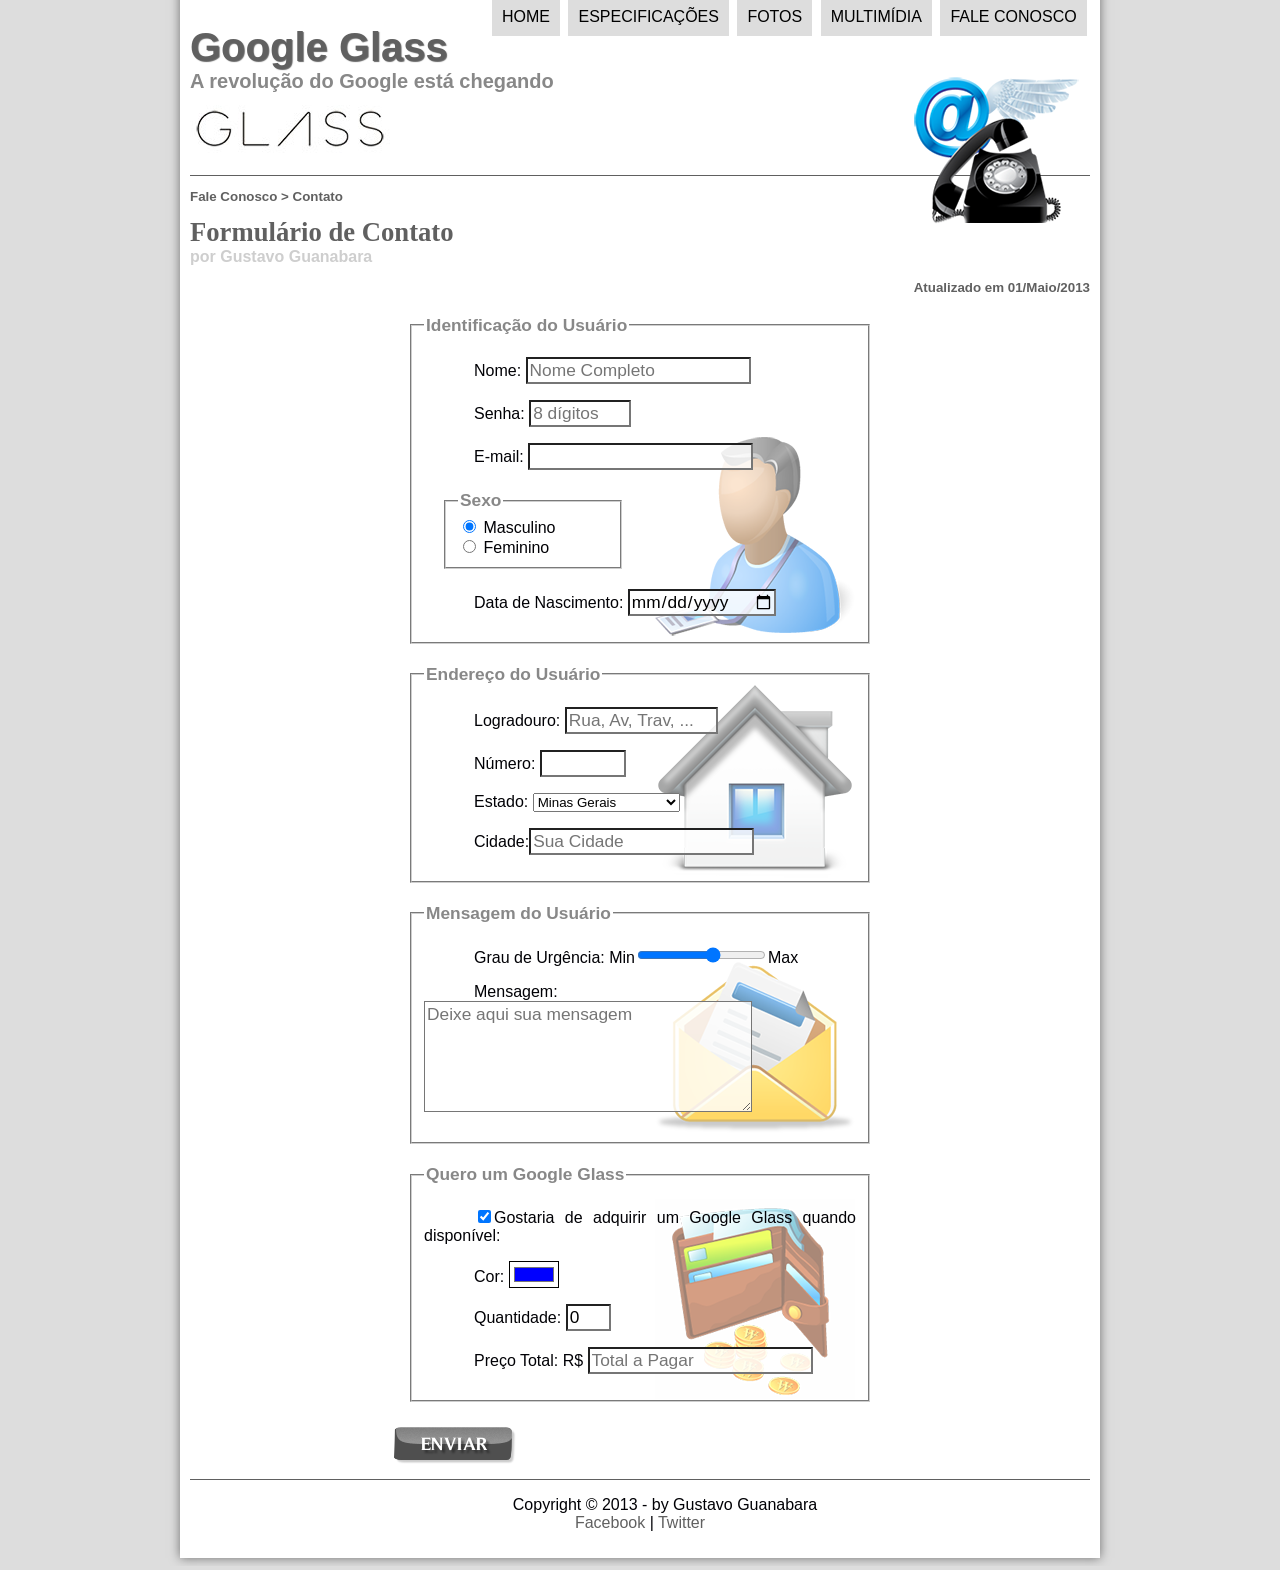
<file: fale-conosco.html>
<!DOCTYPE html>
<html lang="pt-br">
<head>
    <meta charset="UTF-8"/>
    <title>Tudo sobre o Google Glass</title>
    <link rel="stylesheet" href="_css/estilo.css"/> <!--vinculação do arquivo style CSS com o HTML-->
    <link rel="stylesheet" href="_css/form.css"/>
</head>
<script language="javascript" src="_javascript/funcoes.js"></script>
<script>
    function calc_total() {
        var qtd = parseInt (document.getElementById('cQtd').value) 
        tot = qtd * 1500;
        document.getElementById('cTot').value = tot;

    }
</script>
<body>
<div id="interface"> <!--Tag DIV delimita a área de divisão da página-->
    <header id="cabecalho">
    <hgroup> <!--Tag para agrupar títulos-->
    <h1> Google Glass</h1>
    <h2>A revolução do Google está chegando</h2>
    </hgroup>

<img id="icone" src="_imagens/contato.png">
<nav id="menu">
<h1>Menu Principal</h1>
<ul type="disc">
        <li onmouseover="mudaFoto('_imagens/Home.png')" onmouseout="mudaFoto('_imagens/contato.png')"><a href="index.html">Home</a></li>
        <li  onmouseover="mudaFoto('_imagens/especificacoes.png')" onmouseout="mudaFoto('_imagens/contato.png')"><a href="index.html"><a href="specs.html">Especificações</a></li>
        <li onmouseover="mudaFoto('_imagens/fotos.png')" onmouseout="mudaFoto('_imagens/contato.png')"><a href="index.html"><a href="fotos.html">Fotos</a></li>
        <li onmouseover="mudaFoto('_imagens/multimidia.png')" onmouseout="mudaFoto('_imagens/contato.png')"><a href="index.html"><a href="multimidia.html">Multimídia</a></li>
        <li onmouseover="mudaFoto('_imagens/contato.png')" onmouseout="mudaFoto('_imagens/contato.png')"><a href="index.html"><a href="fale-conosco.html">Fale conosco</a></li>
</ul>
</nav>
</header>

<section id="corpo-full"> 
    <article id="noticia-principl">
        <header id="cabecalho-artigo">
        <hgroup>
        <h3>Fale Conosco > Contato</h3>
        <h1> Formulário de Contato</h1>
        <h2>por Gustavo Guanabara</h2>
        <h3 class="direita">Atualizado em 01/Maio/2013</h3>
        </hgroup>
        </header>

<form method="post" id="fContato" action="mailto:josydossantos79@gmail.com" oninput="calc_total();"> <!--A TAG "oninput="calc_total();" faz com que seja calculado o valor-->
    
 <fieldset id="usuario"><legend> Identificação do Usuário</legend><!--conjuntos de campos-->
   <p><label for="cNome"> Nome: </label><input type="text" name="tNome" id="cNome" size="20 " maxlength="30" placeholder="Nome Completo"></p>
   <p>Senha: <input type="password" name="tSenha" id="cSenha" size="8" maxlength="8" placeholder="8 dígitos"></p>
   <p><label for="cMail"> E-mail:  </label><input type="email" name="tMail" id="cMail" size="20" maxlength="40"></p>
    <fieldset id="sexo"><legend>Sexo</legend>
        <input type="radio" name="tSexo" id="cMasc" checked> <label for="cMasc">Masculino</label> <br>
        <input type="radio" name="tSexo" id="cFem"> <label for="cFem">Feminino</label></fieldset>
    <p>Data de Nascimento: <input type="date" name="tNasc" id="cNasc"></p>
</fieldset>

<fieldset id="endereco"><legend> Endereço do Usuário</legend>
    <p><label for="cRua">Logradouro: </label><input type="text" name="tRua" id="cRua" size="13" maxlength="80" placeholder="Rua, Av, Trav, ..."></p>
    <p><label for="cNum">Número: </label><input type="number" name="tNum" id="cNum" min="0" max="99999"></p>
    <p><label for="cEst">Estado: </label>
    <select name="tEst" id="cEst">
        <optgroup label="Região Sudeste"> <!--Separando por grupos com a TAG "optgroup"-->
            <option value="MG">Minas Gerais</option> <!--a variavel value="MG" determina como sera enviado ao banco de dados-->
            <option value="SP">São Paulo</option> <!--selected deixa a opção como default-->
            <option value="RJ">Rio de Janeiro</option>
        </optgroup>
        
        <optgroup label="Região Sul"> <!--Separando por grupos com a TAG "optgroup"-->
            <option value="PR">Paraná</option>
            <option value="SC">Santa Catarina</option>
            <option value="RS">Rio Grande do Sul</option>
        </optgroup> 
    </select></p>
    <p><label for="cCid">Cidade:</label><input type="text" name="TCid" id="cCid" size="20" maxlength="40" placeholder="Sua Cidade" list="cidades"></p>
    <datalist id="cidades"> <!--criando lista de autocomplemento com a TAG"datalist id="cidades" . Mas precisa declarar a tag dento do INPUT"list="cidades"""-->
        <option value="Rio de Janeiro"></option>
        <option value="Nova Iguaçu"></option>
        <option value="Niterói"></option>
        <option value="Belford Roxo"></option>
    </datalist>
</fieldset>

<fieldset id="mensagem"><legend> Mensagem do Usuário</legend>
    <p><label for="cUrg">Grau de Urgência: </label>
    Min<input type="range" name="tUrg" id="cUrg" min="0" max="10" step="2">Max</p><!--A TAG step detrmina o salto do range-->
    
    <p><label for="">Mensagem: </label>
    <textarea name="tMsg" id="cMsg" cols="30" rows="5" placeholder="Deixe aqui sua mensagem"></textarea><!--A TAG Textarea permite informar textos maiores-->
    </p>
</fieldset>

<fieldset id="pedido"><legend> Quero um Google Glass</legend>
    <p><input type="checkbox" name="tPed" id="cPed" checked><label for="cPed">Gostaria de adquirir um Google Glass quando disponível:</label></p>
    <p><label for="cCor">Cor: <input type="color" name="tCor" id="cCor" value="#0000FF"></label></p>
    <p><label for="cQtd">Quantidade: <input type="number" name="tQtd" id="cQtd" min="0" max="5" value="0"></label></p>
    <p><label for="cTot">Preço Total: R$ <input type="text" name="tTot" id="cTot" placeholder="Total a Pagar" readonly></label></p>
    
</fieldset>

<input type="image" name="tEnviar" src="_imagens/botao-enviar.png"><!--Incluindo um botão com imagem salva-->

</form>

</article>
</section>

<footer id="rodape">
    <p>Copyright &copy; 2013 - by Gustavo Guanabara <br>
    <a href="http://facebook.com/cursosemvideo" target="_blank">Facebook</a> | 
    <a href="http://twitter.com/cursosemvideo" target="_blank">Twitter</a></p>
    </footer>
    </div>
    </body>
    </html>
</file>
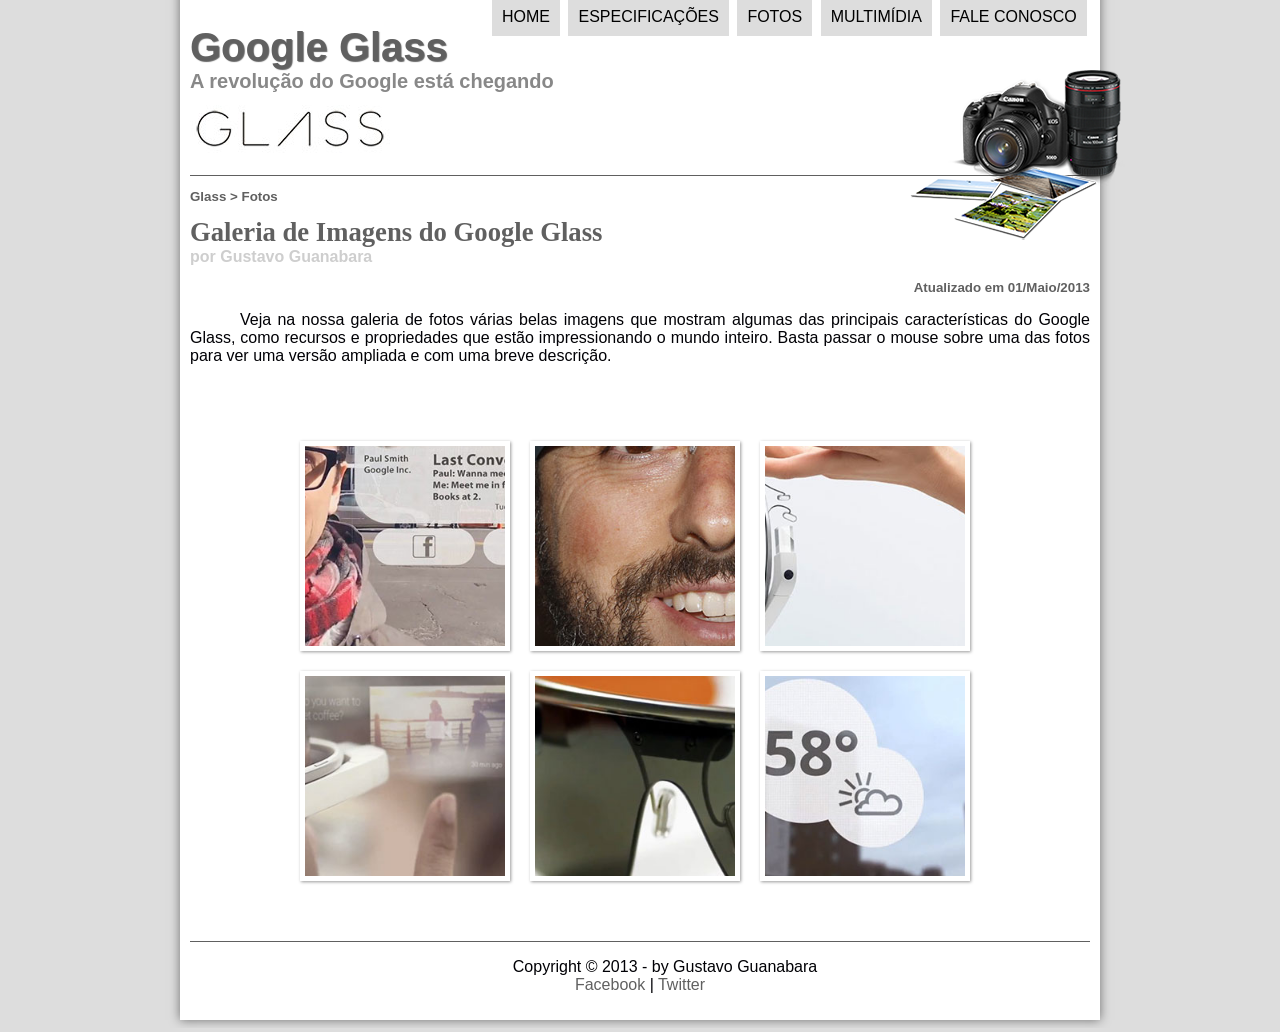
<file: fotos.html>
<!DOCTYPE html>
<html lang="pt-br">
<head>
    <meta charset="UTF-8"/>
    <title>Tudo sobre o Google Glass</title>
    <link rel="stylesheet" href="_css/estilo.css"/> <!--vinculação do arquivo style CSS com o HTML-->
    <link rel="stylesheet" href="_css/fotos.css"/> <!--vinculação do arquivo style CSS com o HTML-->
</head>
<script language="javascript" src="_javascript/funcoes.js"></script>
<body>
<div id="interface"> <!--Tag DIV delimita a área de divisão da página-->
    <header id="cabecalho">
    <hgroup> <!--Tag para agrupar títulos-->
    <h1> Google Glass</h1>
    <h2>A revolução do Google está chegando</h2>
    </hgroup>

<img id="icone" src="_imagens/fotos.png">
<nav id="menu">
<h1>Menu Principal</h1>
<ul type="disc">
        <li onmouseover="mudaFoto('_imagens/Home.png')" onmouseout="mudaFoto('_imagens/fotos.png')"><a href="index.html">Home</a></li>
        <li  onmouseover="mudaFoto('_imagens/especificacoes.png')" onmouseout="mudaFoto('_imagens/fotos.png')"><a href="index.html"><a href="specs.html">Especificações</a></li>
        <li onmouseover="mudaFoto('_imagens/fotos.png')" onmouseout="mudaFoto('_imagens/fotos.png')"><a href="index.html"><a href="fotos.html">Fotos</a></li>
        <li onmouseover="mudaFoto('_imagens/multimidia.png')" onmouseout="mudaFoto('_imagens/fotos.png')"><a href="index.html"><a href="multimidia.html">Multimídia</a></li>
        <li onmouseover="mudaFoto('_imagens/contato.png')" onmouseout="mudaFoto('_imagens/fotos.png')"><a href="index.html"><a href="fale-conosco.html">Fale conosco</a></li>

</ul>
</nav>
</header>

<section id="corpo-full"> 

    <article id="noticia-principl">
        <header id="cabecalho-artigo">
        <hgroup>
        <h3>Glass > Fotos</h3>
        <h1> Galeria de Imagens do Google Glass</h1>
        <h2>por Gustavo Guanabara</h2>
        <h3 class="direita">Atualizado em 01/Maio/2013</h3>
        </hgroup>
        </header>


<p>Veja na nossa galeria de fotos várias belas imagens que mostram algumas das principais características do Google Glass, como recursos e propriedades que estão impressionando o mundo inteiro. Basta passar o mouse sobre uma das fotos para ver uma versão ampliada e com uma breve descrição.</p>

<ul id="album-fotos">
    <li id="foto01"><span>lembretes</span></li>
    <li id="foto02"><span>Brin usando o Glass</span></li>
    <li id="foto03"><span>Leve e compacto</span></li>
    <li id="foto04"><span>Sensação de uma tela de 50"</span></li>
    <li id="foto05"><span>Vários tipos de lente</span></li>
    <li id="foto06"><span>Informações importantes</span></li>
</ul>

</article>
</section>

<footer id="rodape">
    <p>Copyright &copy; 2013 - by Gustavo Guanabara <br>
    <a href="http://facebook.com/cursosemvideo" target="_blank">Facebook</a> |
    <a href="http://twitter.com/cursosemvideo" target="_blank">Twitter</a></p>
    </footer>
    </div>
    </body>
    </html>
</file>
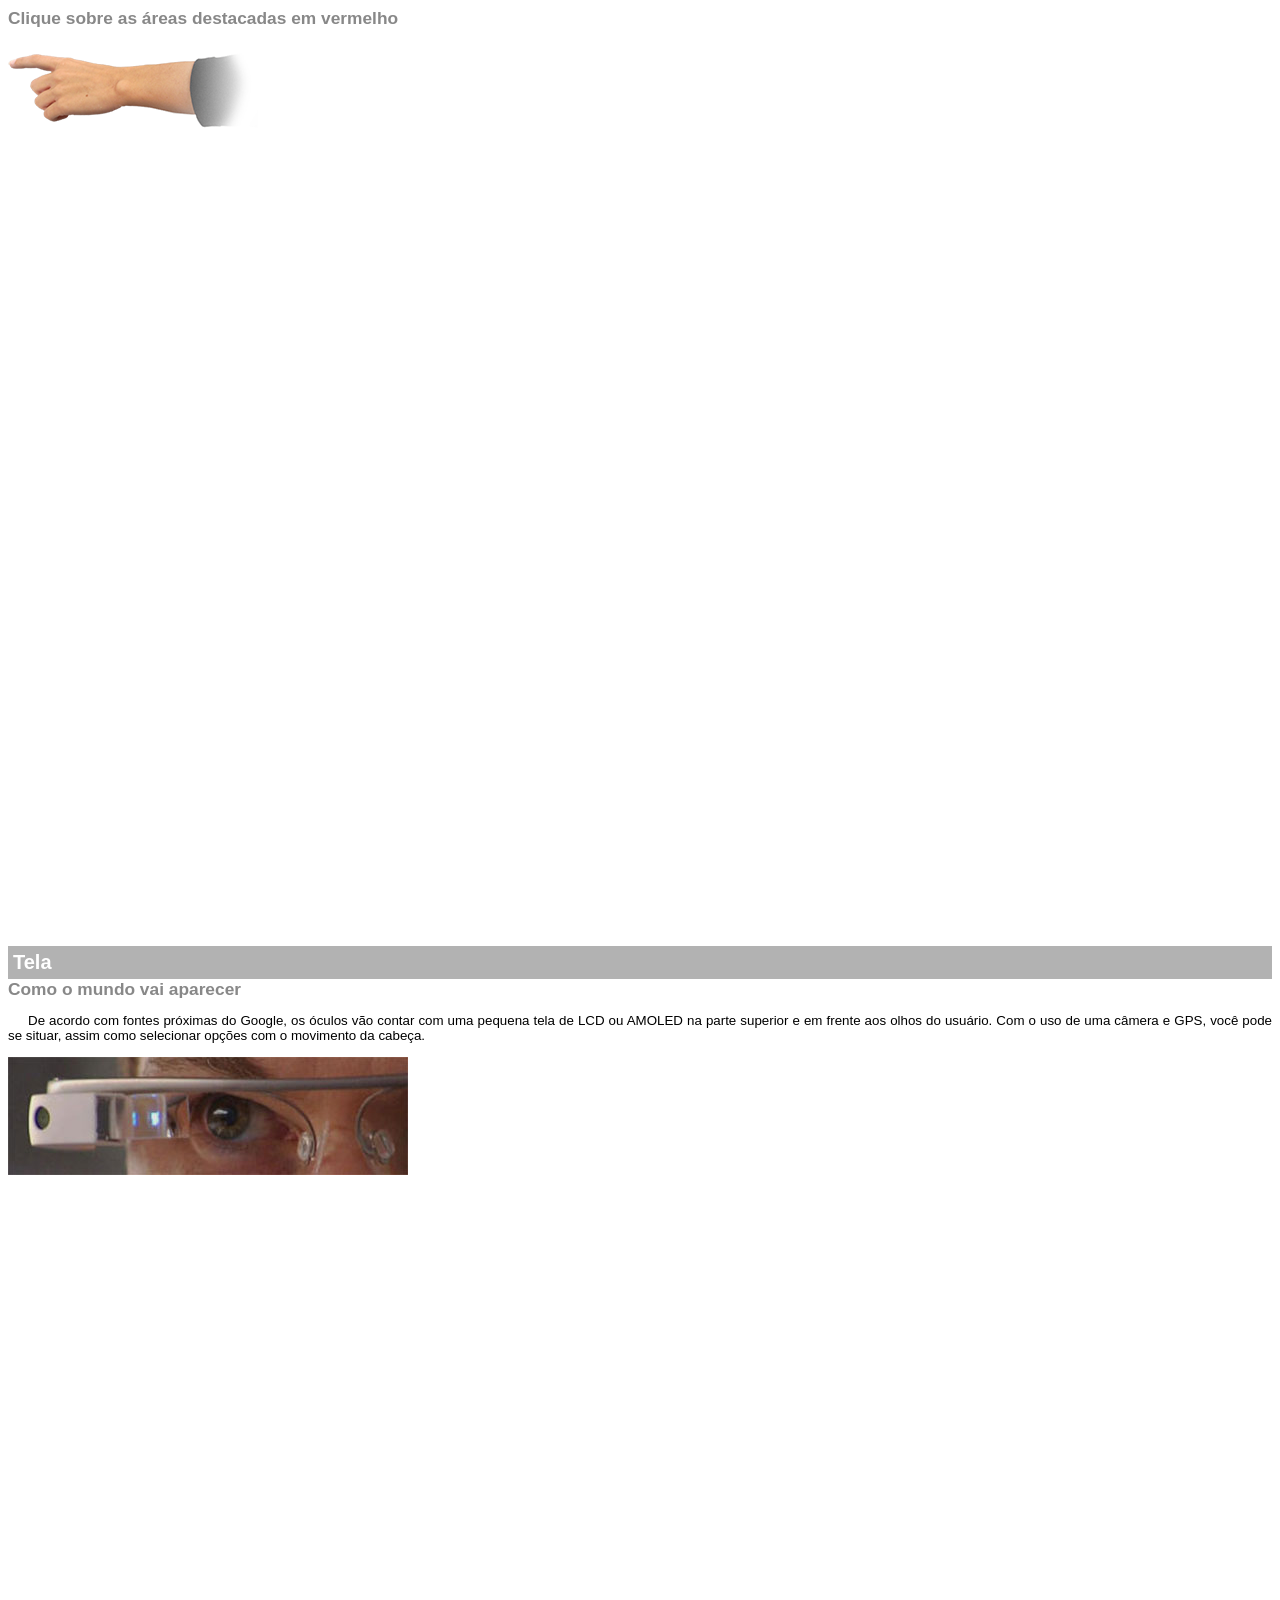
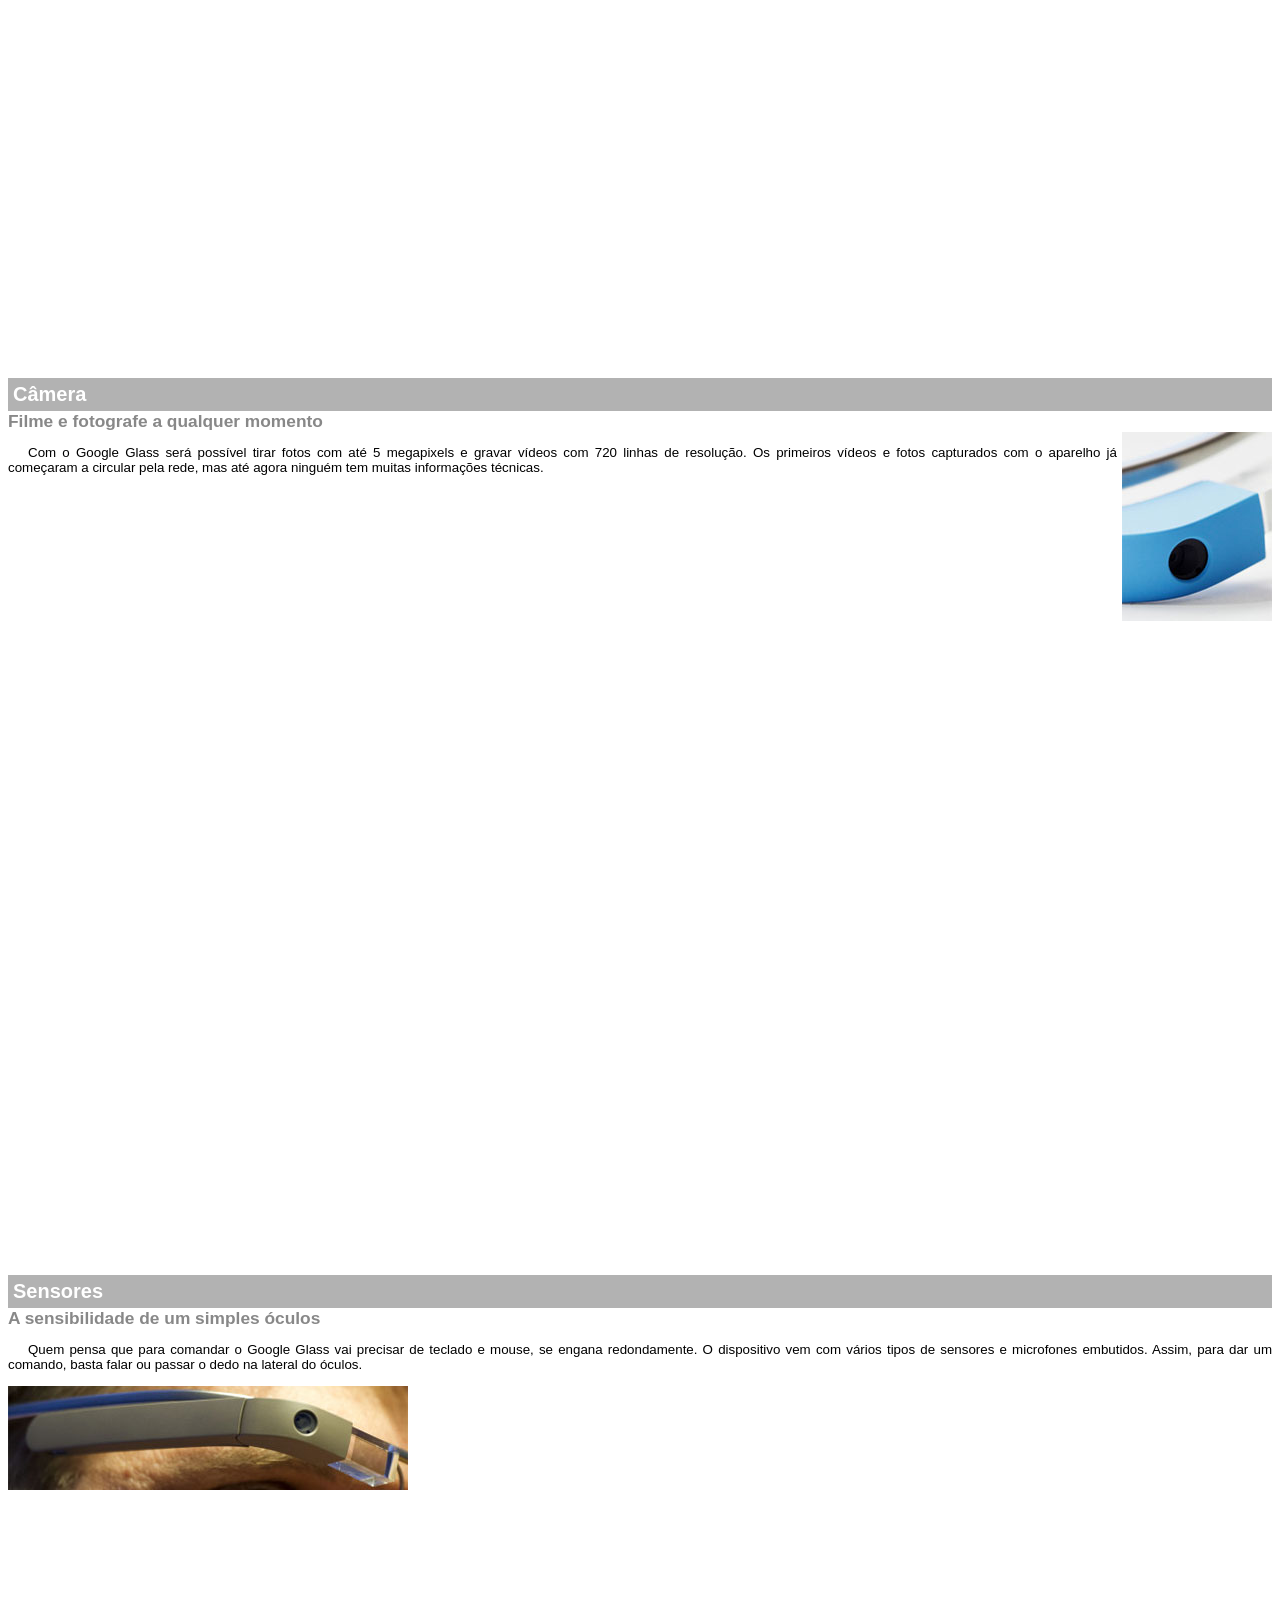
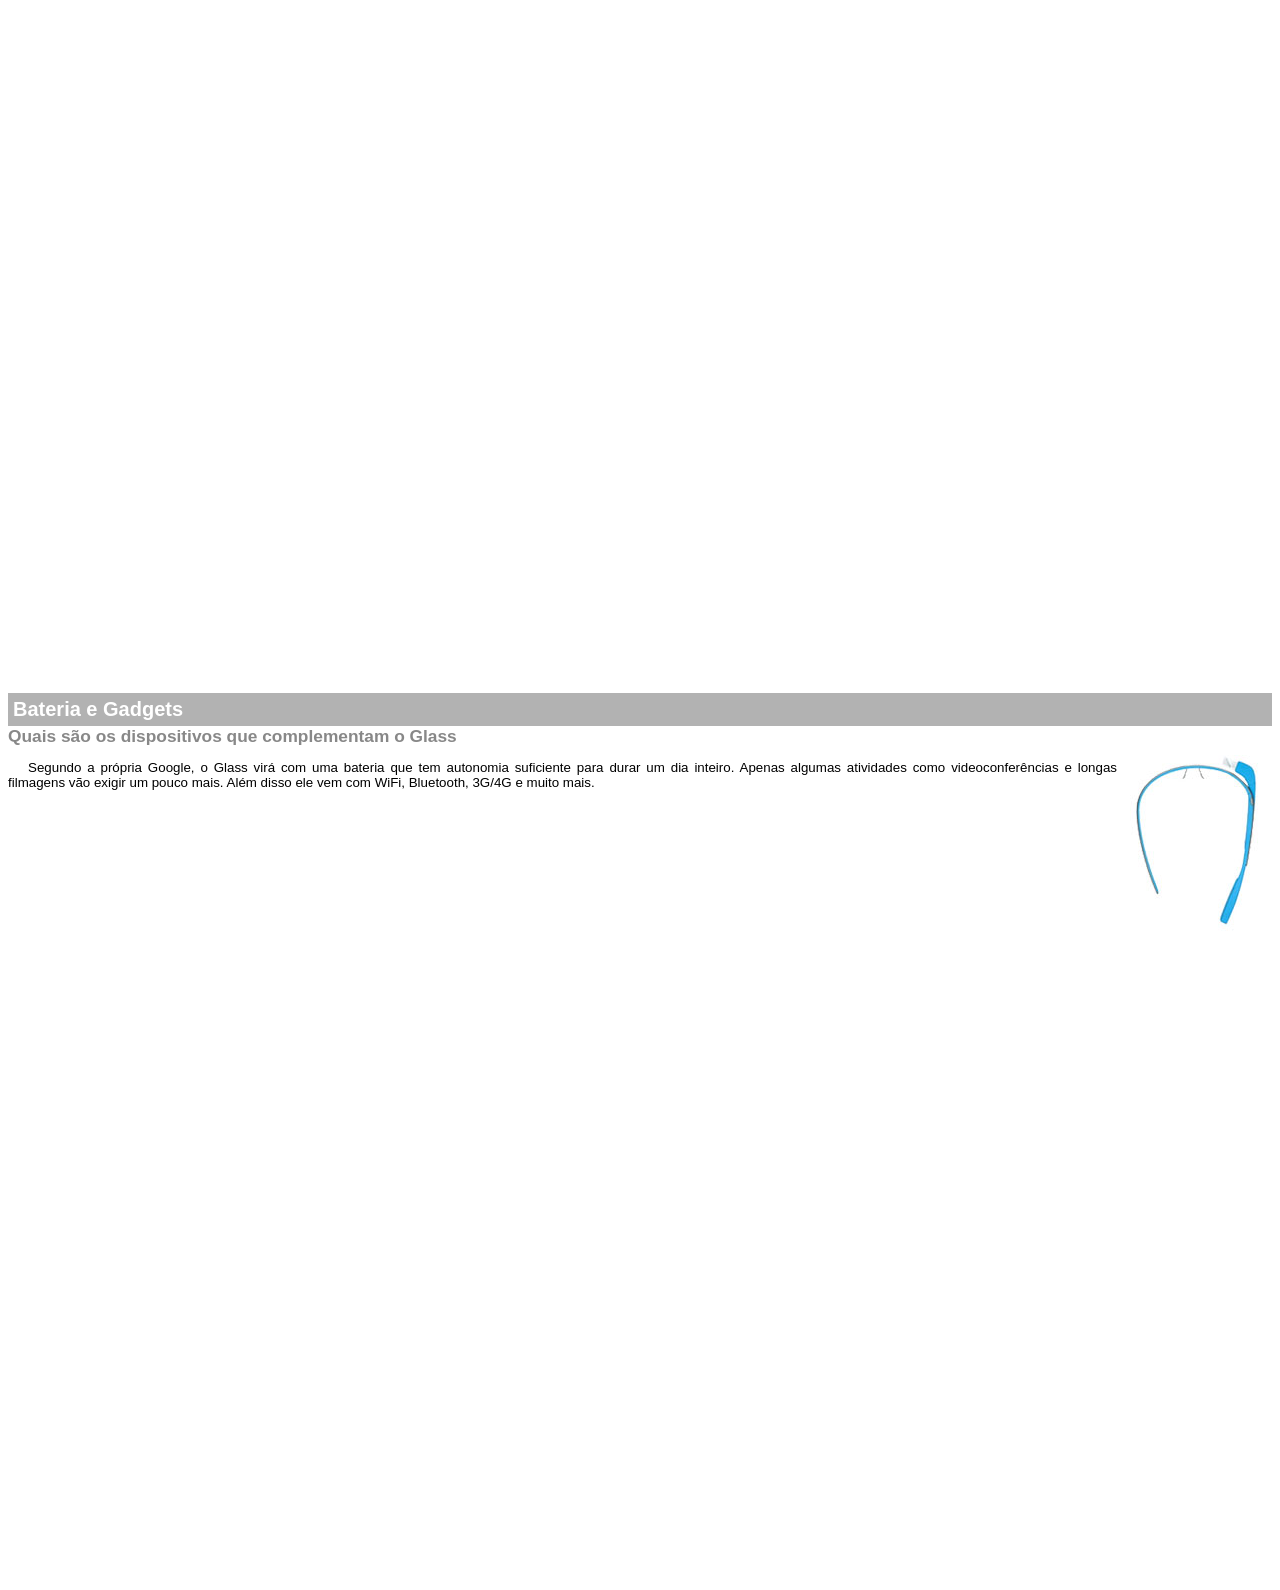
<file: google-glass.html>
<!DOCTYPE html>
<html>
<head>
    <meta charset="UTF-8"/>
    <title>Informações sobre Google Glass</title>
    <style>
        body {
            font-family: arial;
            font-size: 10pt;
            /*overflow: hidden !important; (Qdo coloco esses comando, tira a barra de rolagem mas o texto não movimenta mais, NÃO SOLUCUINOU)*/
            
        }

       body::-webkit-scrollbar { /*precisou desse comando para retirar a barra de rolagem do google glass e movimentar o texto, FUNCIONOU*/
            display: none; 
        }
        

        p {
            text-align: justify;
            text-indent: 20px;
        }

        article h1 {
            font-size: 15pt;
            color: #ffffff;
            background-color: rgba(0,0,0,.3);
            padding: 5px;
            margin: 0px;
        }

        article h2 {
            font-size: 13pt;
            color: #888888;
            margin: 0px;
        }

        article {
            margin-bottom: 800px;
        }

        img.img-dir {
            display: block;
            float: right;
            margin-left: 5px;
        }

    </style>
</head>

<body>
<article id="topo"> 
    <header>
       <h2> Clique sobre as áreas destacadas em vermelho</h2>
    </header>
    <img src= "_imagens/mao.png" alt="Mão apontando para a esquerda">
    

</article>

<article id="tela"> 
<header>
    <h1>Tela</h1>
    <h2>Como o mundo vai aparecer</h2>
</header>
    <p>De acordo com fontes próximas do Google, os óculos vão contar com uma pequena tela de LCD ou AMOLED na parte superior e em frente aos olhos do usuário. Com o uso de uma câmera e GPS, você pode se situar, assim como selecionar opções com o movimento da cabeça.</p>
    <img src="_imagens/det-tela.jpg" alt="Tela do goolle Glas">
</article>

<article id="camera"> 
<header>
    <h1> Câmera </h1>
    <h2>Filme e fotografe a qualquer momento</h2>
</header>
<img src="_imagens/det-camera.jpg" class="img-dir" alt="Câmera do goolle Glas">
    <p>Com o Google Glass será possível tirar fotos com até 5 megapixels e gravar vídeos com 720 linhas de resolução. Os primeiros vídeos e fotos capturados com o aparelho já começaram a circular pela rede, mas até agora ninguém tem muitas informações técnicas.</p>
</article>

<article id="sensores"> 
<header> 
    <h1> Sensores </h1> 
    <h2> A sensibilidade de um simples óculos</h2>
</header>
    <p> Quem pensa que para comandar o Google Glass vai precisar de teclado e mouse, se engana redondamente. O dispositivo vem com vários tipos de sensores e microfones embutidos. Assim, para dar um comando, basta falar ou passar o dedo na lateral do óculos.</p>
    <img src="_imagens/det-touch.jpg" alt="Sensores do goolle Glas">
</article>

<article id="gadgets"> 
<header> 
    <h1> Bateria e Gadgets </h1>
    <h2> Quais são os dispositivos que complementam o Glass </h2>
</header>
<img src="_imagens/det-bateria.jpg" class="img-dir" alt="Bateria e Gadgets goolle Glas">
    <p> Segundo a própria Google, o Glass virá com uma bateria que tem autonomia suficiente para durar um dia inteiro. Apenas algumas atividades como videoconferências e longas filmagens vão exigir um pouco mais. Além disso ele vem com WiFi, Bluetooth, 3G/4G e muito mais.</p>
</article>
</body>
</html>
</file>
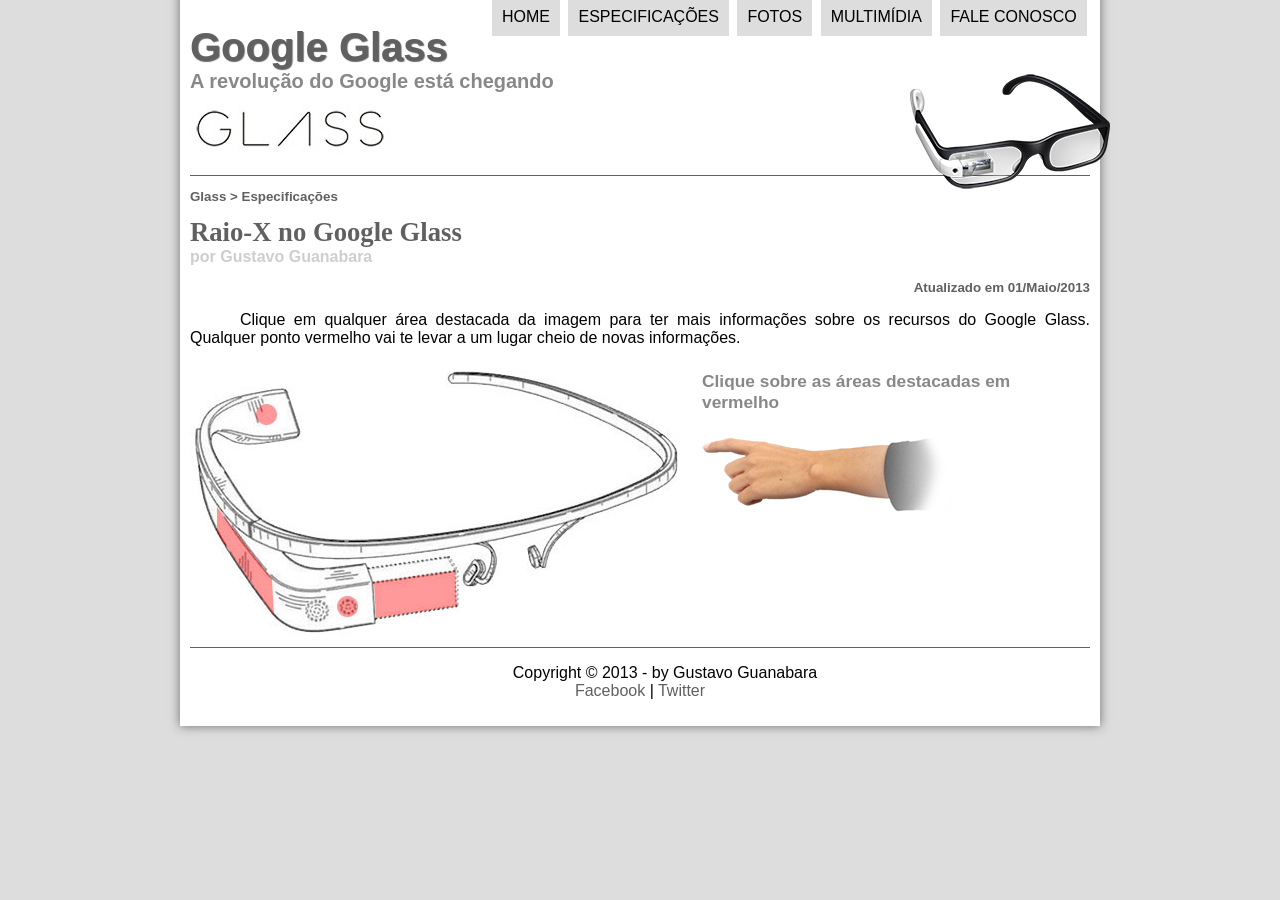
<file: specs.html>
<!DOCTYPE html>
<html lang="pt-br">
<head>
    <meta charset="UTF-8"/>
    <title>Tudo sobre o Google Glass</title>
    <link rel="stylesheet" href="_css/estilo.css"/> <!--vinculação do arquivo style CSS com o HTML-->
    <link rel="stylesheet" href="_css/specs.css"/> <!--vinculação do arquivo style CSS com o HTML-->
</head>
<script language="javascript" src="_javascript/funcoes.js"></script>
<body>
<div id="interface"> <!--Tag DIV delimita a área de divisão da página-->
    <header id="cabecalho">
    <hgroup> <!--Tag para agrupar títulos-->
    <h1> Google Glass</h1>
    <h2>A revolução do Google está chegando</h2>
    </hgroup>

<img id="icone" src="_imagens/glass-oculos-preto-peq.png">
<nav id="menu">
<h1>Menu Principal</h1>
<ul type="disc">
        <li onmouseover="mudaFoto('_imagens/Home.png')" onmouseout="mudaFoto('_imagens/especificacoes.png')"><a href="index.html">Home</a></li>
        <li onmouseover="mudaFoto('_imagens/especificacoes.png')" onmouseout="mudaFoto('_imagens/especificacoes.png')"><a href="index.html"><a href="specs.html">Especificações</a></li>
        <li onmouseover="mudaFoto('_imagens/fotos.png')" onmouseout="mudaFoto('_imagens/especificacoes.png')"><a href="index.html"><a href="fotos.html">Fotos</a></li>
        <li onmouseover="mudaFoto('_imagens/multimidia.png')" onmouseout="mudaFoto('_imagens/especificacoes.png')"><a href="index.html"><a href="multimidia.html">Multimídia</a></li>
        <li onmouseover="mudaFoto('_imagens/contato.png')" onmouseout="mudaFoto('_imagens/especificacoes.png')"><a href="index.html"><a href="fale-conosco.html">Fale conosco</a></li>
</ul>
</nav>
</header>

<section id="corpo-full"> 

    <article id="noticia-principl">
        <header id="cabecalho-artigo">
        <hgroup>
        <h3>Glass > Especificações</h3>
        <h1> Raio-X no Google Glass</h1>
        <h2>por Gustavo Guanabara</h2>
        <h3 class="direita">Atualizado em 01/Maio/2013</h3>
        </hgroup>
        </header>
<p>Clique em qualquer área destacada da imagem para ter mais informações sobre os recursos do Google Glass. Qualquer ponto vermelho vai te levar a um lugar cheio de novas informações.</p>

<section id="conteudo"> <!--sessão do conteudo na pagina -->
    <img src="_imagens/glass-esquema-marcado.jpg" usemap="#meumapa"/>
    <map name="meumapa"><!--Tudo relativo ao MAPA da imagem-->
    <area shape="rect" coords="179,202,270,260" href="google-glass.html#tela" target="janela"/><!--o #TELA informa que o artigo do googlegless que deve ser apresentado é o de tela, qdo clicar na imagem. O target="janela" diz que lugar deve ser mostrado-->
    <area shape="circle" coords="158,243,12" href="google-glass.html#camera" target="janela"/>
    <area shape="circle" coords="73,52,12" href="google-glass.html#gadgets" target="janela"/>
    <area shape="poly" coords="28,143,83,216,84,249,27,169" href="google-glass.html#sensores" target="janela"/>
    </map>
    <iframe src="google-glass.html" name="janela" id="frame-spec"></iframe> <!--carrega outros arquivos na pagina-->
</section>

</article>
</section>

<footer id="rodape">
    <p>Copyright &copy; 2013 - by Gustavo Guanabara <br>
    <a href="http://facebook.com/cursosemvideo" target="_blank">Facebook</a> |
    <a href="http://twitter.com/cursosemvideo" target="_blank">Twitter</a></p>
    </footer>
    </div>
    </body>
    </html>
</file>
<file: _css/estilo.css>
@charset "UTF-8";
@import url('https://fonts.googleapis.com/css2?family=Titillium+Web&display=swap')
@font-face {
    font-family: FonteLogo;
    src: url(/bubblegum-sans-regular.otf);
}

body{
    font-family: Arial, sans-serif;
    background-color: #dddddd;
    color: rgb(0, 0, 5)
}
p {
    text-align: justify;
    text-indent: 50px;
}

a {
    color: #606060;
    text-decoration: none;
}

a:hover {  /*decorando os links ao passar o mouse*/
    text-decoration: underline;
}
/**Formatação de interface*/

div#interface{
    width: 900px;
    background-color: #ffffff;
    margin: -20px auto 0px auto;
    box-shadow: 0px 0px 10px rgba(0, 0, 0, .5);
    padding: 10px;
}

/*Formatação do oculos flutuante*/
header#cabecalho img#icone {
    position: absolute;
    left: 910px;
    top: 70px;
}
/*Formatação do cabecalho*/
header#cabecalho {
    border-bottom: 1px #606060 solid; /*inclusão de linha solida para dividir o cabeçalho */
    height: 150px; /*altura do cabeçalho*/
    background: url(../_imagens/glass-logo-peq.jpg) no-repeat 0px 80px;
}
header#cabecalho h1 {
    font-family: 'FonteLogo', sans-serif;
    font-size: 30pt;
    color: #606060;
    text-shadow: 1px 1px 1px rgba(0, 0, 0, .6);
    padding: 0px;
    margin-bottom: 0px;
}

header#cabecalho h2{
    font-family: "Titillium Web", sans-serif;
    color: #888888;
    font-size: 15pt;
    padding: 0px;
    margin-top: 0px;
}

/* Formatação de imagens com legendas */

figure.foto-legenda {
    position: relative;   /*organiza a posição da legenda da img*/
    border: 5px solid white;
    box-shadow: 1px 1px 4px black;
}
figure.foto-legenda img{
    width: 100%;
    height: 100%;
}
figure.foto-legenda figcaption {
    opacity: 0;/*vc oculta a legenda da img*/
    position: absolute;
    top: 0px;
    background-color: rgba(0, 0, 0, .4); /*fundo da legenda, transparencia*/
    color: white;
    width: 100%;
    height: 100%;
    padding: 10px; /*cria espaços na legenda ou img*/
    box-sizing: border-box;/*caso o espaço ultrapasse a img use essa tag para criar uma caixa delimitadora*/
    transition: opacity 1s; /*tempo que vai levar para exibir e sair o efeito HOVER*/
}

figure.foto-legenda:hover figcaption { /*Comandos para criar um efeito ao passar o mause sobre a igm "hover"*/
    opacity: 1;
}
/*Formatação do menu*/

nav#menu {
    display: block;
}
nav#menu ul{
    list-style: none;
    text-transform: uppercase;
    position: absolute;
    top: -20px;
    left: 450px;
}
nav#menu li{
    display: inline-block;
    background-color: #ddd;
    padding: 10px;
    margin: 2px;
    transition: background-color 1s;
}

nav#menu li:hover { /*o menu muda de cor ao passar o mouse*/
    background-color: #606060;
}

nav#menu h1 {/*retira o sublinhadoe*/
    display: none;
}
nav#menu a { /*cor do link*/
    color: #000000;
    text-decoration: none;
}

nav#menu a:hover { /*muda a cor do texto menu ao passar o mouse*/
    color: #ffffff;
    text-decoration: underline;
}

section#corpo { /*formatação do corpo principal*/
    display: block;
    width: 540px;
    float: left;
    border-right: 1px solid #606060;
    padding-right: 15px;
}

article#noticia-principl h2 {
    font-size: 12pt;
    color: #606060;
    background-color: #dddddd;
    padding: 5px opx 5px 10px;
    margin: 10px 0px 10px 0px;
}

header#cabecalho-artigo h1 {
    font-family: 'FonteLogo', sans-serif;
    font-family: Font ;
    font-size: 20pt;
    color: #606060;
    margin-bottom: 0px;
    margin-top: 0px;
}

.direita {
    text-align: right;
}

header#cabecalho-artigo h2 {
    font-size: 12pt;
    color: #cecece;
    background-color: #ffffff;
    margin: 0px;
}
header#cabecalho-artigo h3 {
    font-size: 10pt;
    color: #606060; 
}

table#tabelaspec{
    border: 1px solid #606060;
    border-spacing: 0px;
    margin-left: auto; 
    margin-right: auto;
}

table#tabelaspec td{
    border: 1px solid #606060;
    padding: 10px;   
    text-align: center;
    vertical-align: middle;
}
table#tabelaspec td.ce {
    color: #ffffff;
    background-color: #606060;
    vertical-align: top;
    font-weight: bold;
}

table#tabelaspec caption {
    color: #888888;
    font-size: 13pt;
    font-weight: bolder;
}
table#tabelaspec caption span {
    display: block;
    float: right;
    color: #606060;
    font-size: 8pt;
    margin-top: 10px;
}

table#tabelaspec td.cd {
    background-color: #cecece;
}

aside#lateral { /*formatação da lateral do site*/
    display: block;
    width: 315px;
    float: right;
    background-color: #dddddd;
    padding: 10px;
    margin-top: 10px;
    box-shadow: 2px 2px 2px rgba(0, 0, 0, .5);
}

aside#lateral h1 {
    font-family: 'FonteLogo', sans-serif;
    font-size: 15pt;
    color: #606060;
    margin-top: 0px;
}

aside#lateral h2 {
    background-color: #606060;
    font-size: 12pt;
    color: #ffffff;
    padding: 5px;

}
video#filmep { /*configurado o video1*/
    display: block;
    position: relative;
    left: 15px;
    top: -8px;
    width: 510px;
}

video#filmet { /* configurado o video2 lateral*/
    display: block;
    position: relative;
    left: 10px;
    top: -3px;
    width: 300px;
}






footer#rodape {
    clear: both;
    border-top: 1px solid #606060;
}

footer#rodape p {
    text-align: center;
}
</file>
<file: _css/form.css>
@charset "UTF-8";

form {
 width: 500px; 
 margin: auto; 
}

input, textarea {
    font-family: sans-serif;
    font-weight: normal;
    font-size: 13pt;
    background-color: rgba(255,255,255,.8);
}

input:hover, textarea:hover {
    background-color: #dddddd; /*#dddddd;*/
}

legend {
    color: #888888;
    font-weight: bold;
    font-size: 13pt;
    font-family: sans-serif;
}

fieldset {
    border-color: #cecece;
    margin: 20px;
}

fieldset#sexo {
    width: 150px;
}

fieldset#usuario {
    background: url(../_imagens/icone-contato.png) no-repeat 95% 95%;
}

fieldset#endereco {
    background: url(../_imagens/icone-endereco.png) no-repeat 95% 95%;
}

fieldset#mensagem {
    background: url(../_imagens/icone-mensagem.png) no-repeat 95% 95%;
}

fieldset#pedido {
    background: url(../_imagens/icone-pagamento.png) no-repeat 95% 95%;
}
</file>
<file: _css/fotos.css>
@charset "UTF-8";

ul#album-fotos {
    width: 700px;
    margin: 0 auto;
    padding: 50px;
    overflow: hidden;
    list-style: none;/*retira os marcadores das listas*/
}

ul#album-fotos li {/*organização do album, lista de fotos*/
    float: left;
    width: 200px;
    height: 200px;
    margin: 10px;
    border: 5px solid #ffffff;
    background-color: #ffffff;
    box-shadow: 1px 1px 3px rgba(0,0,0, .4);
    -webkit-transition: all .4s ease-in;  /*faz o zoom na foto suave bem devegar conforme os segundos*/
}

ul#album-fotos li span {
    opacity: 0;
    color: #ffffff;
    text-shadow: 1px 1px 1px #000000;
    background-color: rgba(0,0,0, .3);
    font-size: 9pt;
    line-height: 370px;/*faz com que a legenda fique na parte de baixo da foto*/
    padding: 5px;
}

ul#album-fotos li:hover {
    -webkit-transform: scale(1.5); /*faz o zoom na foto*/
}

ul#album-fotos li:hover span {
    opacity: 1;
}

ul#album-fotos li#foto01 {
    background: url(../_imagens/galeria-01.jpg) no-repeat;
    background-position: 50% 50%; /*determina qual parte da img irá ser apresentada no quadrado*/
    background-size: 400px 400px;
    background-color: #ffffff;
}

ul#album-fotos li#foto01:hover {
    background-position: 0px 0px;
    background-size: 200px 200px;

}
ul#album-fotos li#foto02 {
    background: url(../_imagens/galeria-02.jpg) no-repeat;
    background-position: 50% 50%; 
    background-size: 400px 400px;
    background-color: #ffffff;
}

ul#album-fotos li#foto02:hover { /*faz a foto se enquadrar e ser apresentada no quadrado*/
    background-position: 0px 0px;
    background-size: 200px 200px;

}

ul#album-fotos li#foto03 {
    background: url(../_imagens/galeria-03.jpg) no-repeat;
    background-position: 50% 50%; 
    background-size: 400px 400px;
    background-color: #ffffff;
}

ul#album-fotos li#foto03:hover {
    background-position: 0px 0px;
    background-size: 200px 200px;

}

ul#album-fotos li#foto04 {
    background: url(../_imagens/galeria-04.jpg) no-repeat;
    background-position: 50% 50%; 
    background-size: 400px 400px;
    background-color: #ffffff;
}

ul#album-fotos li#foto04:hover {
    background-position: 0px 0px;
    background-size: 200px 200px;

}

ul#album-fotos li#foto05 {
    background: url(../_imagens/galeria-05.jpg) no-repeat;
    background-position: 50% 50%; 
    background-size: 400px 400px;
    background-color: #ffffff;
}

ul#album-fotos li#foto05:hover {
    background-position: 0px 0px;
    background-size: 200px 200px;

}

ul#album-fotos li#foto06 {
    background: url(../_imagens/galeria-06.jpg) no-repeat;
    background-position: 50% 50%; 
    background-size: 400px 400px;
    background-color: #ffffff;
}

ul#album-fotos li#foto06:hover {
    background-position: 0px 0px;
    background-size: 200px 200px;

}
</file>
<file: _css/specs.css>
@charset "UTF-8";

section#conteudo {
    width: 1000px;
    margin: auto;
}
iframe#frame-spec {
    width: 380px;
    height: 280px;
    border: none;
    overflow: hidden;
}

/*iframe#frame-spec::-webkit-scrollbar { (Qdo coloco esses comando, tira a barra de rolagem mas NÃO FUNCIONNOU)
    display: none;
}*/
</file>
